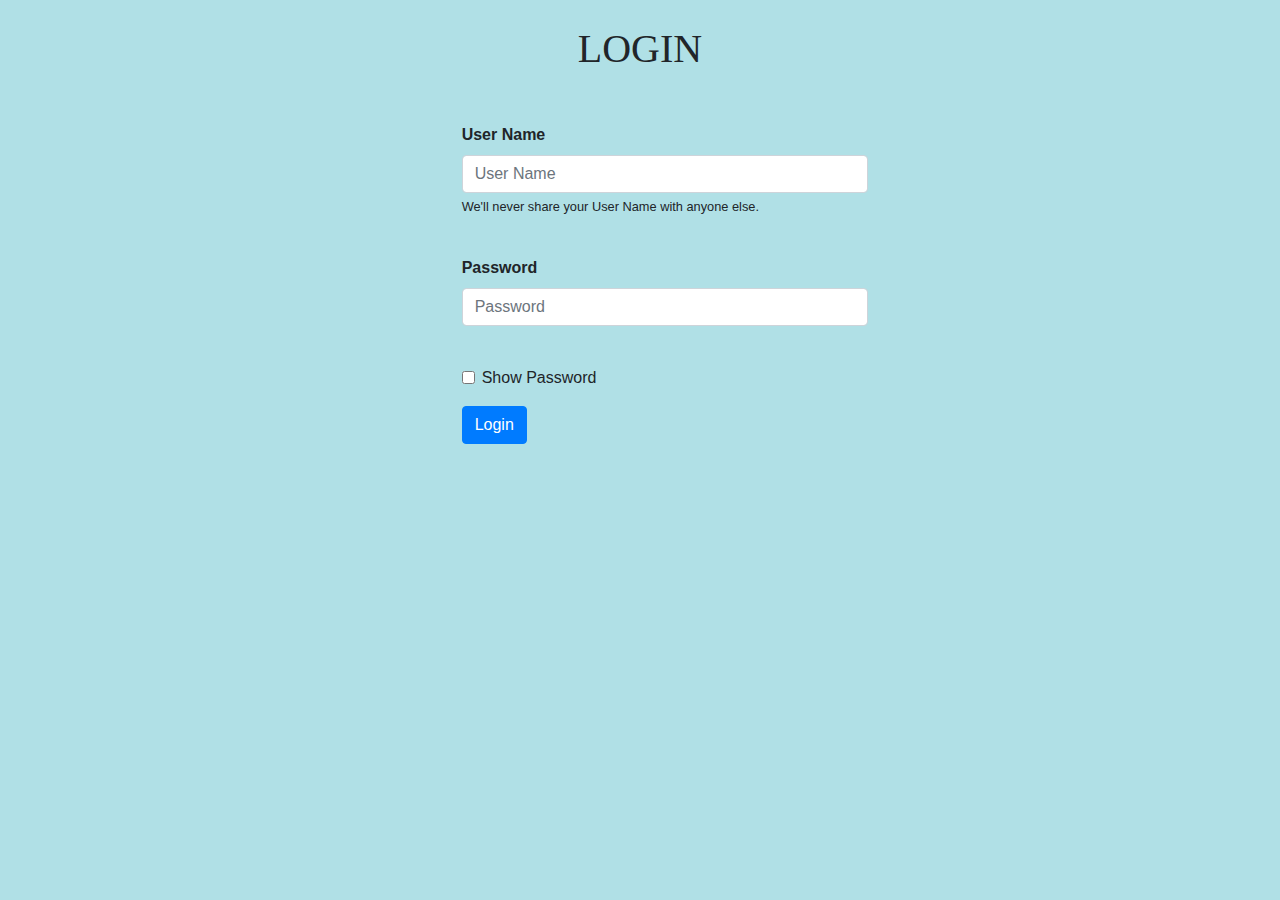
<file: index.html>
<!DOCTYPE html>
<html lang="en">
<head>
    <meta charset="UTF-8">
    <meta http-equiv="X-UA-Compatible" content="IE=edge">
    <meta name="viewport" content="width=device-width, initial-scale=1.0">
    <title>Login</title>
    <link rel="stylesheet" href="style.css">
    <link rel="stylesheet" href="https://stackpath.bootstrapcdn.com/bootstrap/4.4.1/css/bootstrap.min.css" integrity="sha384-Vkoo8x4CGsO3+Hhxv8T/Q5PaXtkKtu6ug5TOeNV6gBiFeWPGFN9MuhOf23Q9Ifjh" crossorigin="anonymous">
  </head>
<body style="background-color:powderblue;">
    <div class="myMargin">
        <div class="pass">
        <h1>LOGIN</h1>
      </div>
     </div>
      <div class="row">
          <div class="col-lg-4"></div>
      <!--forms starts-->
    <div class="col-lg-4 myMargin">
        <form action="Login.html" onsubmit="return validate()">
            <div class="form-group">
              <b><label for="email">User Name</label></b>
              <input type="text" class="form-control" id="email" aria-describedby="emailHelp" placeholder="User Name">
              <small id="emailHelp" class="form-text text-unmuted">We'll never share your User Name with anyone else.</small>
               <label for="error" id="error"></label>
            </div>
            <div class="form-group">
              <b><label for="pwd">Password</label></b>
              <input type="password" class="form-control" id="pwd" placeholder="Password">
              <label for="error" id="error"></label>
            </div>
            <div class="form-group form-check">
              <input type="checkbox" class="form-check-input" id="exampleCheck1">
              <label class="form-check-label" for="exampleCheck1">Show Password</label>
            </div>
            <button type="submit" class="btn btn-primary">Login</button>
          </form>
          <script src="index.js"></script>
    </div>
    <!--forms ends-->

</div>
</div>
</body>
</html>
</file>
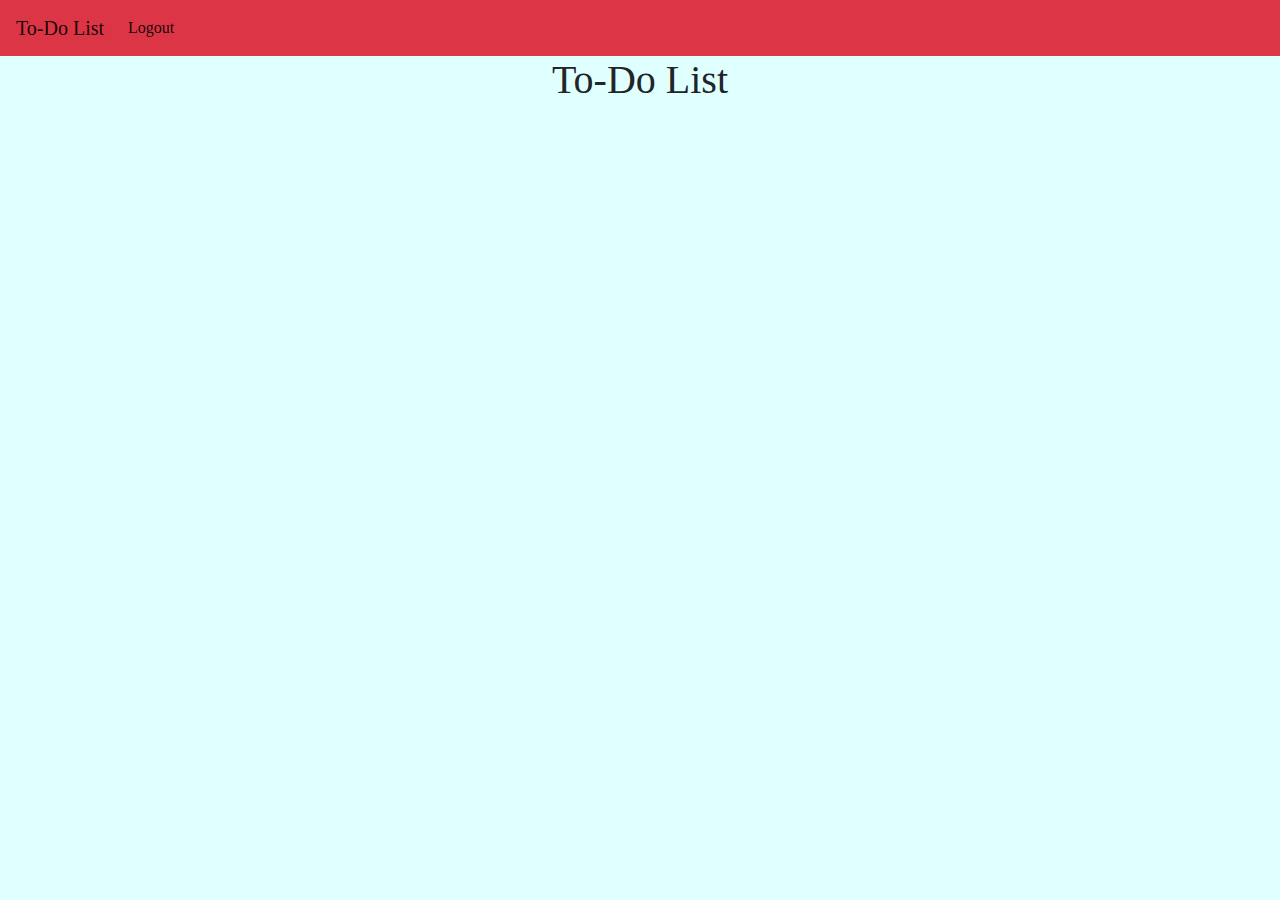
<file: Login.html>
<!DOCTYPE html>
<html lang="en">
<head>
    <meta charset="UTF-8">
    <meta http-equiv="X-UA-Compatible" content="IE=edge">
    <meta name="viewport" content="width=device-width, initial-scale=1.0">
    <title>Todo list</title>
    <link rel="stylesheet" href="style.css">
    <link rel="stylesheet" href="https://stackpath.bootstrapcdn.com/bootstrap/4.4.1/css/bootstrap.min.css" integrity="sha384-Vkoo8x4CGsO3+Hhxv8T/Q5PaXtkKtu6ug5TOeNV6gBiFeWPGFN9MuhOf23Q9Ifjh" crossorigin="anonymous">
</head>
<body style="background-color:lightcyan;">
  <div class="main">
    <nav class="navbar navbar-expand-lg navbar-light bg-danger">
    <a class="navbar-brand" href="#">To-Do List</a>
    <button class="navbar-toggler" type="button" data-toggle="collapse" data-target="#navbarText" aria-controls="navbarText" aria-expanded="false" aria-label="Toggle navigation">
      <span class="navbar-toggler-icon"></span>
    </button>
    <div class="collapse navbar-collapse" id="navbarText">
      <ul class="navbar-nav mr-auto">
        <li class="nav-item active">
          <a class="nav-link" href="index.html">Logout<span class="sr-only">(current)</span></a>
        </li>
      </ul>
    </div>
  </nav>
</div>
<div class="main"><h1>To-Do List</h1></div>
    <table id="table"></table>
  
  
    <script src="api.js"></script>
</body>
</html>
</file>
<file: style.css>
*{
    margin: 0px;
    padding: 0px;
}
.myMargin{
    margin: 25px;
}

body{

    background-size: cover;
}
.pass{
    text-align: center;
    font-family: 'Times New Roman', Times, serif;  
    border: 0px;  
    box-shadow: aqua;
}
.main{
    text-align: center;
    font-family: Georgia, 'Times New Roman', Times, serif;
}
#table{
    margin: 25px;
}
</file>
